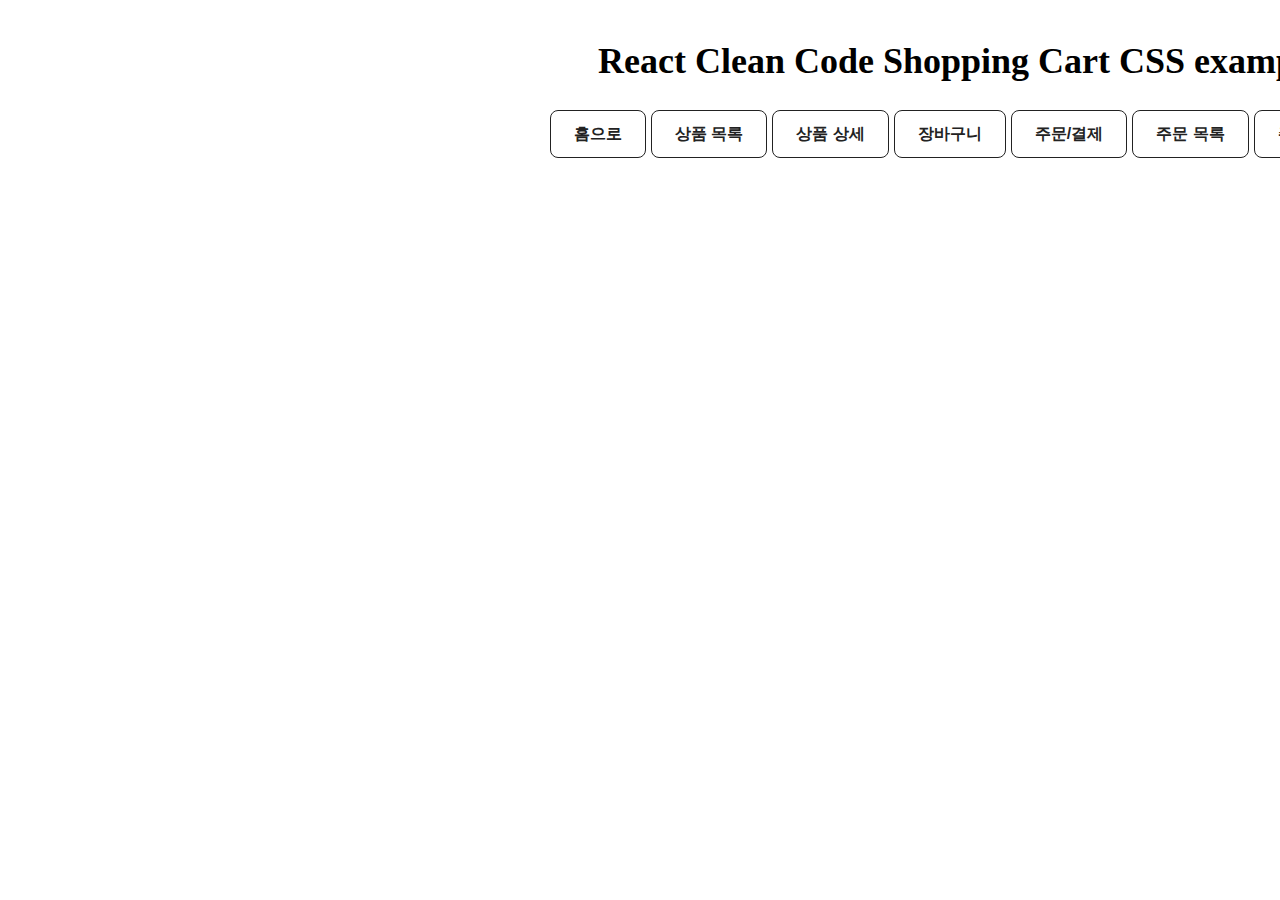
<file: index.html>
<!DOCTYPE html>
<html lang="ko">
  <head>
    <meta charset="UTF-8" />
    <meta name="author" content="3th-yujo">
    <meta http-equiv="X-UA-Compatible" content="IE=edge" />
    <meta name="viewport" content="width=device-width, initial-scale=1.0" />
    <link rel="stylesheet" href="./css/index.css" />
    <title>React Clean Code Shopping Cart</title>
  </head>
  <body>
    <div class="root">
      <header class="flex-col-center">
        <h1 class="global-nav-title">
          React Clean Code Shopping Cart CSS example
        </h1>
        <br />
        <div class="global-nav-button-box">
          <a class="global-nav-button" href="./index.html">홈으로</a>
          <a class="global-nav-button" href="./list.html">상품 목록</a>
          <a class="global-nav-button" href="./detail.html">상품 상세</a>
          <a class="global-nav-button" href="./cart.html">장바구니</a>
          <a class="global-nav-button" href="./order.html">주문/결제</a>
          <a class="global-nav-button" href="./orderList.html">주문 목록</a>
          <a class="global-nav-button" href="./orderDetail.html">주문 상세</a>
        </div>
      </header>
    </div>
  </body>
</html>
</file>
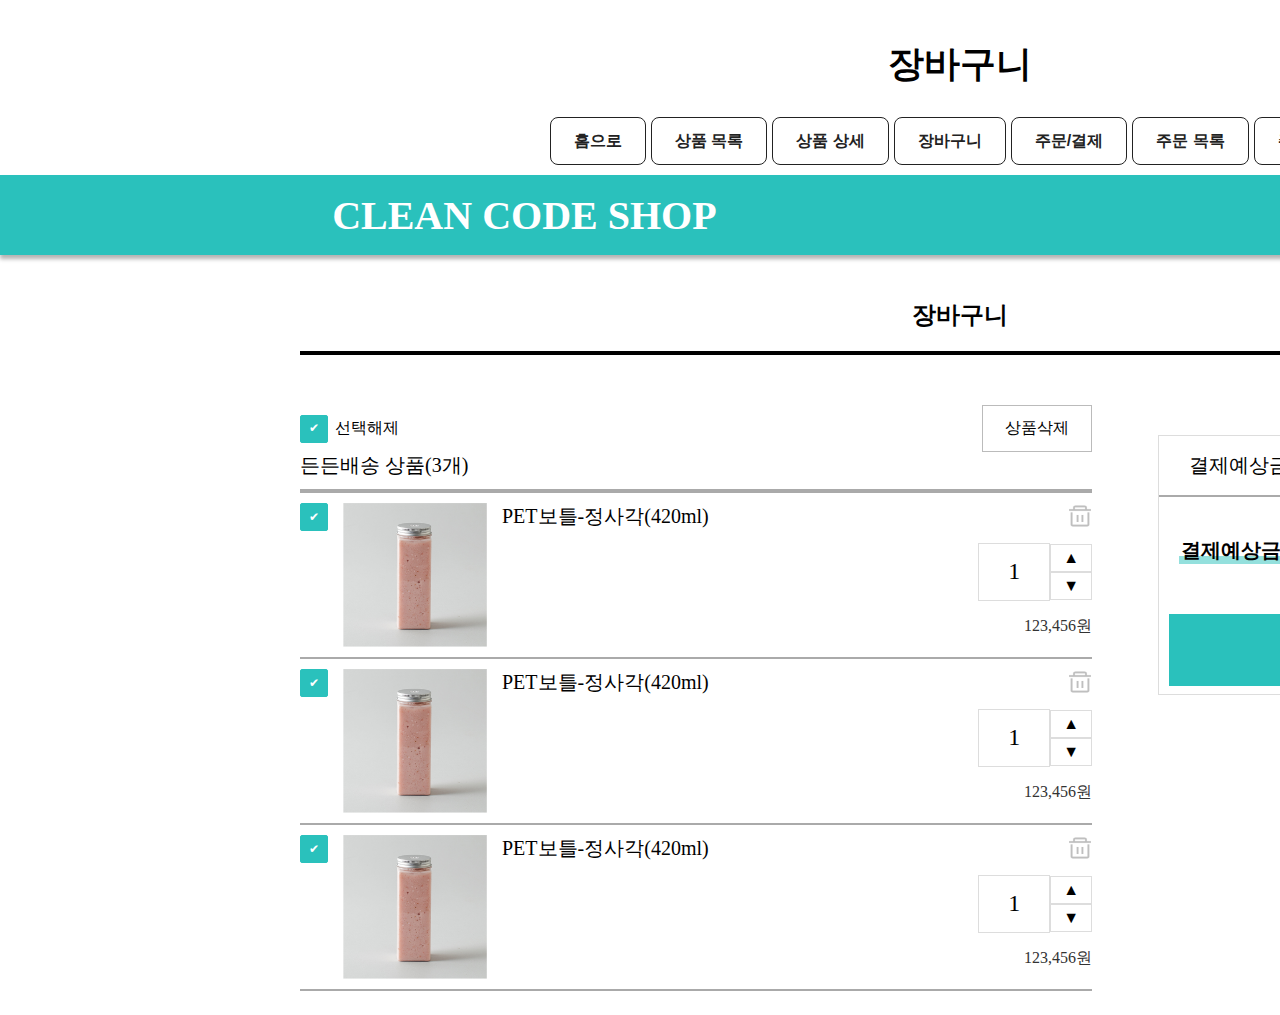
<file: cart.html>
<!DOCTYPE html>
<html lang="en">
  <head>
    <meta charset="UTF-8" />
    <meta http-equiv="X-UA-Compatible" content="IE=edge" />
    <meta name="viewport" content="width=device-width, initial-scale=1.0" />
    <link rel="stylesheet" href="./css/index.css" />
    <title>React Clean Code Shopping Cart</title>
  </head>
  <body>
    <div class="root">
      <header class="flex-col-center">
        <h1 class="global-nav-title">장바구니</h1>
        <br />
        <div class="global-nav-button-box">
          <a class="global-nav-button" href="./index.html">홈으로</a>
          <a class="global-nav-button" href="./list.html">상품 목록</a>
          <a class="global-nav-button" href="./detail.html">상품 상세</a>
          <a class="global-nav-button" href="./cart.html">장바구니</a>
          <a class="global-nav-button" href="./order.html">주문/결제</a>
          <a class="global-nav-button" href="./orderList.html">주문 목록</a>
          <a class="global-nav-button" href="./orderDetail.html">주문 상세</a>
        </div>
      </header>

      <nav class="nav flex justify-around">
        <div class="flex-center">
          <h1 class="nav-title">CLEAN CODE SHOP</h1>
        </div>
        <div class="flex gap-15">
          <button class="nav-button">장바구니</button>
          <button class="nav-button">주문목록</button>
        </div>
      </nav>

      <section class="cart-section">
        <header class="flex-col-center mt-20">
          <h2 class="cart-section__title">장바구니</h2>
          <hr class="divide-line mt-20" />
        </header>

        <div class="flex">
          <section class="cart-left-section">
            <div class="flex justify-between items-center">
              <div class="checkbox-container">
                <input
                  class="checkbox"
                  name="checkbox"
                  type="checkbox"
                  checked="true"
                />
                <label class="checkbox-label" for="checkbox">선택해제</label>
              </div>
              <button class="delete-button">상품삭제</button>
            </div>
            <h3 class="cart-title">든든배송 상품(3개)</h3>
            <hr class="divide-line-gray mt-10" />
            <div class="cart-container">
              <div class="flex gap-15 mt-10">
                <input
                  class="checkbox"
                  name="checkbox"
                  type="checkbox"
                  checked="true"
                />
                <img
                  class="w-144 h-144"
                  src="./assets/images/product.png"
                  alt="PET보틀-정사각(420ml)"
                />
                <span class="cart-name">PET보틀-정사각(420ml)</span>
              </div>
              <div class="flex-col-center justify-end gap-15">
                <img
                  class="cart-trash-svg"
                  src="./assets/svgs/trash.svg"
                  alt="삭제"
                />
                <div class="number-input-container">
                  <input type="number" class="number-input" value="1" />
                  <div>
                    <button class="number-input-button">▲</button>
                    <button class="number-input-button">▼</button>
                  </div>
                </div>
                <span class="cart-price">123,456원</span>
              </div>
            </div>
            <hr class="divide-line-thin mt-10" />
            <div class="cart-container">
              <div class="flex gap-15 mt-10">
                <input
                  class="checkbox"
                  name="checkbox"
                  type="checkbox"
                  checked="true"
                />
                <img
                  class="w-144 h-144"
                  src="./assets/images/product.png"
                  alt="PET보틀-정사각(420ml)"
                />
                <span class="cart-name">PET보틀-정사각(420ml)</span>
              </div>
              <div class="flex-col-center justify-end gap-15">
                <img
                  class="cart-trash-svg"
                  src="./assets/svgs/trash.svg"
                  alt="삭제"
                />
                <div class="number-input-container">
                  <input type="number" class="number-input" value="1" />
                  <div>
                    <button class="number-input-button">▲</button>
                    <button class="number-input-button">▼</button>
                  </div>
                </div>
                <span class="cart-price">123,456원</span>
              </div>
            </div>
            <hr class="divide-line-thin mt-10" />
            <div class="cart-container">
              <div class="flex gap-15 mt-10">
                <input
                  class="checkbox"
                  name="checkbox"
                  type="checkbox"
                  checked="true"
                />
                <img
                  class="w-144 h-144"
                  src="./assets/images/product.png"
                  alt="PET보틀-정사각(420ml)"
                />
                <span class="cart-name">PET보틀-정사각(420ml)</span>
              </div>
              <div class="flex-col-center justify-end gap-15">
                <img
                  class="cart-trash-svg"
                  src="./assets/svgs/trash.svg"
                  alt="삭제"
                />
                <div class="number-input-container">
                  <input type="number" class="number-input" value="1" />
                  <div>
                    <button class="number-input-button">▲</button>
                    <button class="number-input-button">▼</button>
                  </div>
                </div>
                <span class="cart-price">123,456원</span>
              </div>
            </div>
            <hr class="divide-line-thin mt-10" />
          </section>
          <section class="cart-right-section">
            <div class="cart-right-section__top">
              <h3 class="cart-title">결제예상금액</h3>
            </div>
            <hr class="divide-line-thin" />
            <div class="cart-right-section__bottom">
              <div class="flex justify-between p-20 mt-20">
                <span class="highlight-text">결제예상금액</span>
                <span class="highlight-text">21,800원</span>
              </div>
              <div class="flex-center mt-30 mx-10">
                <button class="primary-button flex-center">
                  주문하기(3개)
                </button>
              </div>
            </div>
          </section>
        </div>
      </section>
    </div>
  </body>
</html>
</file>
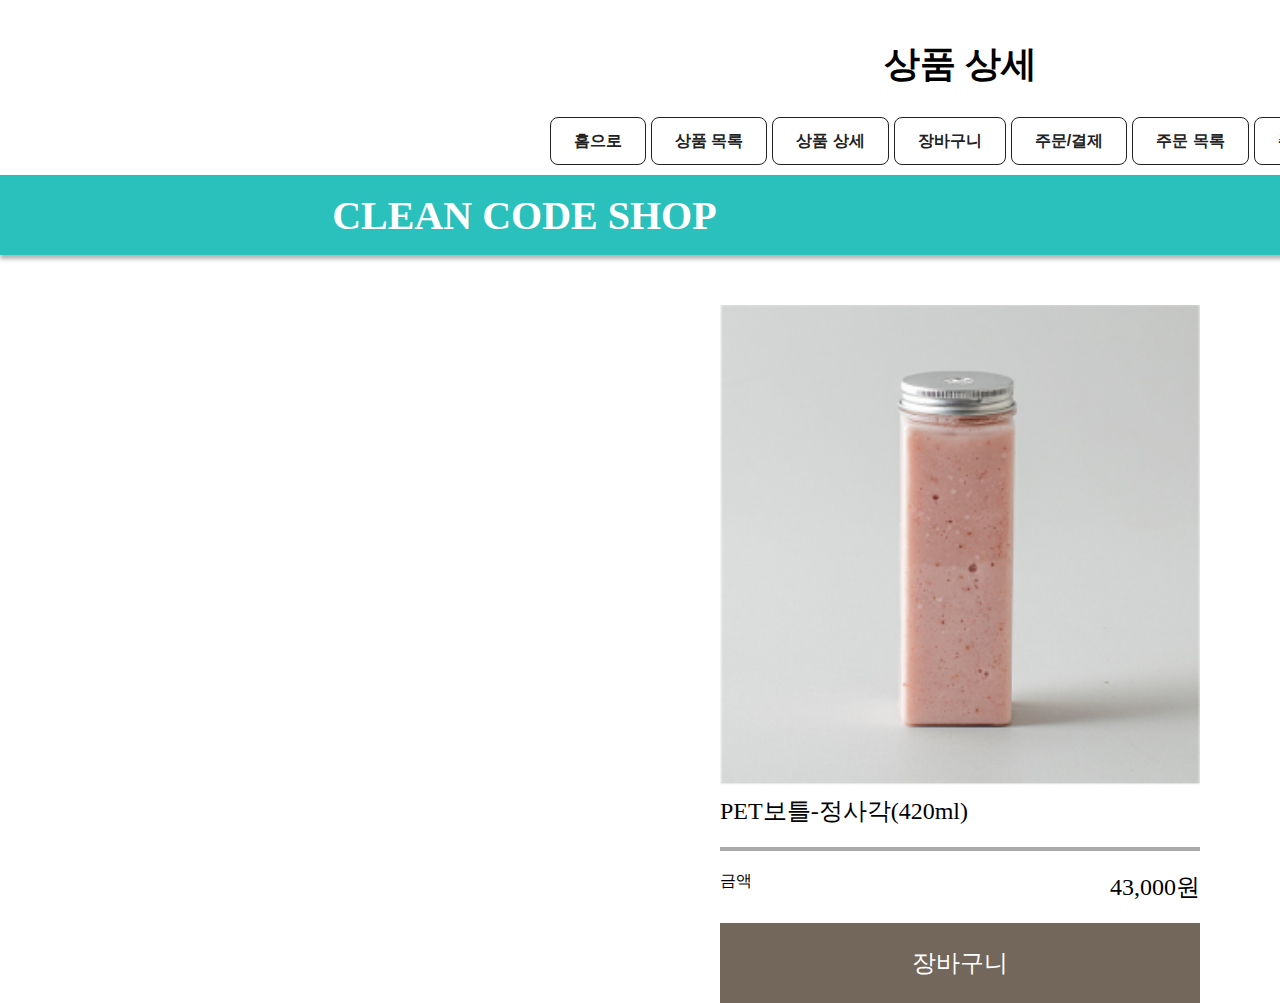
<file: detail.html>
<!DOCTYPE html>
<html lang="en">
  <head>
    <meta charset="UTF-8" />
    <meta http-equiv="X-UA-Compatible" content="IE=edge" />
    <meta name="viewport" content="width=device-width, initial-scale=1.0" />
    <link rel="stylesheet" href="./css/index.css" />
    <title>React Clean Code Shopping Cart</title>
  </head>
  <body>
    <div class="root">
      <header class="flex-col-center">
        <h1 class="global-nav-title">상품 상세</h1>
        <br />
        <div class="global-nav-button-box">
          <a class="global-nav-button" href="./index.html">홈으로</a>
          <a class="global-nav-button" href="./list.html">상품 목록</a>
          <a class="global-nav-button" href="./detail.html">상품 상세</a>
          <a class="global-nav-button" href="./cart.html">장바구니</a>
          <a class="global-nav-button" href="./order.html">주문/결제</a>
          <a class="global-nav-button" href="./orderList.html">주문 목록</a>
          <a class="global-nav-button" href="./orderDetail.html">주문 상세</a>
        </div>
      </header>
      <nav class="nav flex justify-around">
        <div class="flex-center">
          <h1 class="nav-title">CLEAN CODE SHOP</h1>
        </div>
        <div class="flex gap-15">
          <button class="nav-button">장바구니</button>
          <button class="nav-button">주문목록</button>
        </div>
      </nav>
      <div class="product-detail-container">
        <div class="flex-col-center w-520">
          <img
            class="w-480 h-480 mb-10"
            src="./assets/images/product.png"
            alt="PET보틀-정사각(420ml)"
          />
          <div class="product-detail-info">
            <span class="product-detail-info__name">PET보틀-정사각(420ml)</span>
            <hr class="divide-line-gray my-20" />
            <div class="flex justify-between">
              <span>금액</span>
              <span class="product-detail-info__price">43,000원</span>
            </div>
          </div>
          <button class="product-detail-button flex-center mt-20">
            장바구니
          </button>
        </div>
      </div>
    </div>
  </body>
</html>
</file>
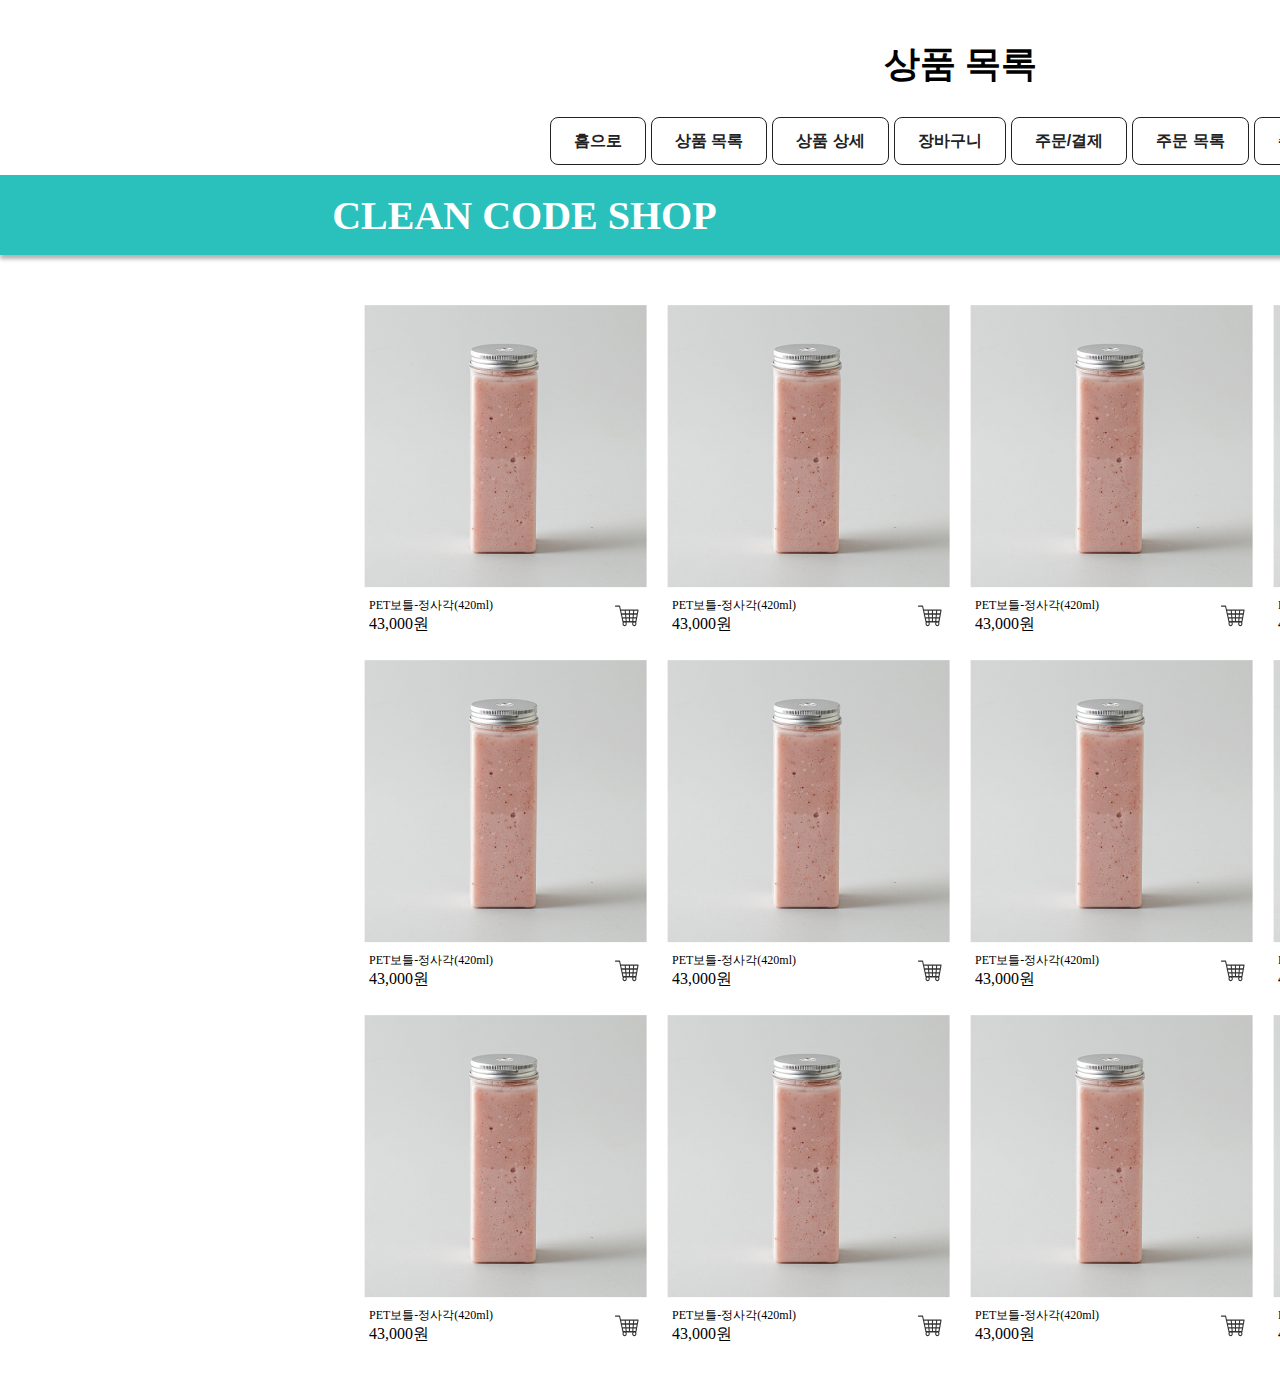
<file: list.html>
<!DOCTYPE html>
<html lang="en">
  <head>
    <meta charset="UTF-8" />
    <meta http-equiv="X-UA-Compatible" content="IE=edge" />
    <meta name="viewport" content="width=device-width, initial-scale=1.0" />
    <link rel="stylesheet" href="./css/index.css" />
    <title>React Clean Code Shopping Cart</title>
  </head>
  <body>
    <div class="root">
      <header class="flex-col-center">
        <h1 class="global-nav-title">상품 목록</h1>
        <br />
        <div class="global-nav-button-box">
          <a class="global-nav-button" href="./index.html">홈으로</a>
          <a class="global-nav-button" href="./list.html">상품 목록</a>
          <a class="global-nav-button" href="./detail.html">상품 상세</a>
          <a class="global-nav-button" href="./cart.html">장바구니</a>
          <a class="global-nav-button" href="./order.html">주문/결제</a>
          <a class="global-nav-button" href="./orderList.html">주문 목록</a>
          <a class="global-nav-button" href="./orderDetail.html">주문 상세</a>
        </div>
      </header>

      <nav class="nav flex justify-around">
        <div class="flex-center">
          <h1 class="nav-title">CLEAN CODE SHOP</h1>
        </div>
        <div class="flex gap-15">
          <button class="nav-button">장바구니</button>
          <button class="nav-button">주문목록</button>
        </div>
      </nav>

      <section class="product-container">
        <div>
          <img src="./assets/images/product.png" alt="PET보틀-정사각(420ml)" />
          <div class="flex justify-between w-280 p-5">
            <div class="product-info">
              <span class="product-info__name">PET보틀-정사각(420ml)</span>
              <span class="product-info__price">43,000원</span>
            </div>
            <img src="assets/svgs/cart.svg" alt="장바구니" />
          </div>
        </div>
        <div>
          <img src="./assets/images/product.png" alt="PET보틀-정사각(420ml)" />
          <div class="flex justify-between w-280 p-5">
            <div class="product-info">
              <span class="product-info__name">PET보틀-정사각(420ml)</span>
              <span class="product-info__price">43,000원</span>
            </div>
            <img src="assets/svgs/cart.svg" alt="장바구니" />
          </div>
        </div>
        <div>
          <img src="./assets/images/product.png" alt="PET보틀-정사각(420ml)" />
          <div class="flex justify-between w-280 p-5">
            <div class="product-info">
              <span class="product-info__name">PET보틀-정사각(420ml)</span>
              <span class="product-info__price">43,000원</span>
            </div>
            <img src="assets/svgs/cart.svg" alt="장바구니" />
          </div>
        </div>
        <div>
          <img src="./assets/images/product.png" alt="PET보틀-정사각(420ml)" />
          <div class="flex justify-between w-280 p-5">
            <div class="product-info">
              <span class="product-info__name">PET보틀-정사각(420ml)</span>
              <span class="product-info__price">43,000원</span>
            </div>
            <img src="assets/svgs/cart.svg" alt="장바구니" />
          </div>
        </div>
        <div>
          <img src="./assets/images/product.png" alt="PET보틀-정사각(420ml)" />
          <div class="flex justify-between w-280 p-5">
            <div class="product-info">
              <span class="product-info__name">PET보틀-정사각(420ml)</span>
              <span class="product-info__price">43,000원</span>
            </div>
            <img src="assets/svgs/cart.svg" alt="장바구니" />
          </div>
        </div>
        <div>
          <img src="./assets/images/product.png" alt="PET보틀-정사각(420ml)" />
          <div class="flex justify-between w-280 p-5">
            <div class="product-info">
              <span class="product-info__name">PET보틀-정사각(420ml)</span>
              <span class="product-info__price">43,000원</span>
            </div>
            <img src="assets/svgs/cart.svg" alt="장바구니" />
          </div>
        </div>
        <div>
          <img src="./assets/images/product.png" alt="PET보틀-정사각(420ml)" />
          <div class="flex justify-between w-280 p-5">
            <div class="product-info">
              <span class="product-info__name">PET보틀-정사각(420ml)</span>
              <span class="product-info__price">43,000원</span>
            </div>
            <img src="assets/svgs/cart.svg" alt="장바구니" />
          </div>
        </div>
        <div>
          <img src="./assets/images/product.png" alt="PET보틀-정사각(420ml)" />
          <div class="flex justify-between w-280 p-5">
            <div class="product-info">
              <span class="product-info__name">PET보틀-정사각(420ml)</span>
              <span class="product-info__price">43,000원</span>
            </div>
            <img src="assets/svgs/cart.svg" alt="장바구니" />
          </div>
        </div>
        <div>
          <img src="./assets/images/product.png" alt="PET보틀-정사각(420ml)" />
          <div class="flex justify-between w-280 p-5">
            <div class="product-info">
              <span class="product-info__name">PET보틀-정사각(420ml)</span>
              <span class="product-info__price">43,000원</span>
            </div>
            <img src="assets/svgs/cart.svg" alt="장바구니" />
          </div>
        </div>
        <div>
          <img src="./assets/images/product.png" alt="PET보틀-정사각(420ml)" />
          <div class="flex justify-between w-280 p-5">
            <div class="product-info">
              <span class="product-info__name">PET보틀-정사각(420ml)</span>
              <span class="product-info__price">43,000원</span>
            </div>
            <img src="assets/svgs/cart.svg" alt="장바구니" />
          </div>
        </div>
        <div>
          <img src="./assets/images/product.png" alt="PET보틀-정사각(420ml)" />
          <div class="flex justify-between w-280 p-5">
            <div class="product-info">
              <span class="product-info__name">PET보틀-정사각(420ml)</span>
              <span class="product-info__price">43,000원</span>
            </div>
            <img src="assets/svgs/cart.svg" alt="장바구니" />
          </div>
        </div>
        <div>
          <img src="./assets/images/product.png" alt="PET보틀-정사각(420ml)" />
          <div class="flex justify-between w-280 p-5">
            <div class="product-info">
              <span class="product-info__name">PET보틀-정사각(420ml)</span>
              <span class="product-info__price">43,000원</span>
            </div>
            <img src="assets/svgs/cart.svg" alt="장바구니" />
          </div>
        </div>
      </section>
    </div>
  </body>
</html>
</file>
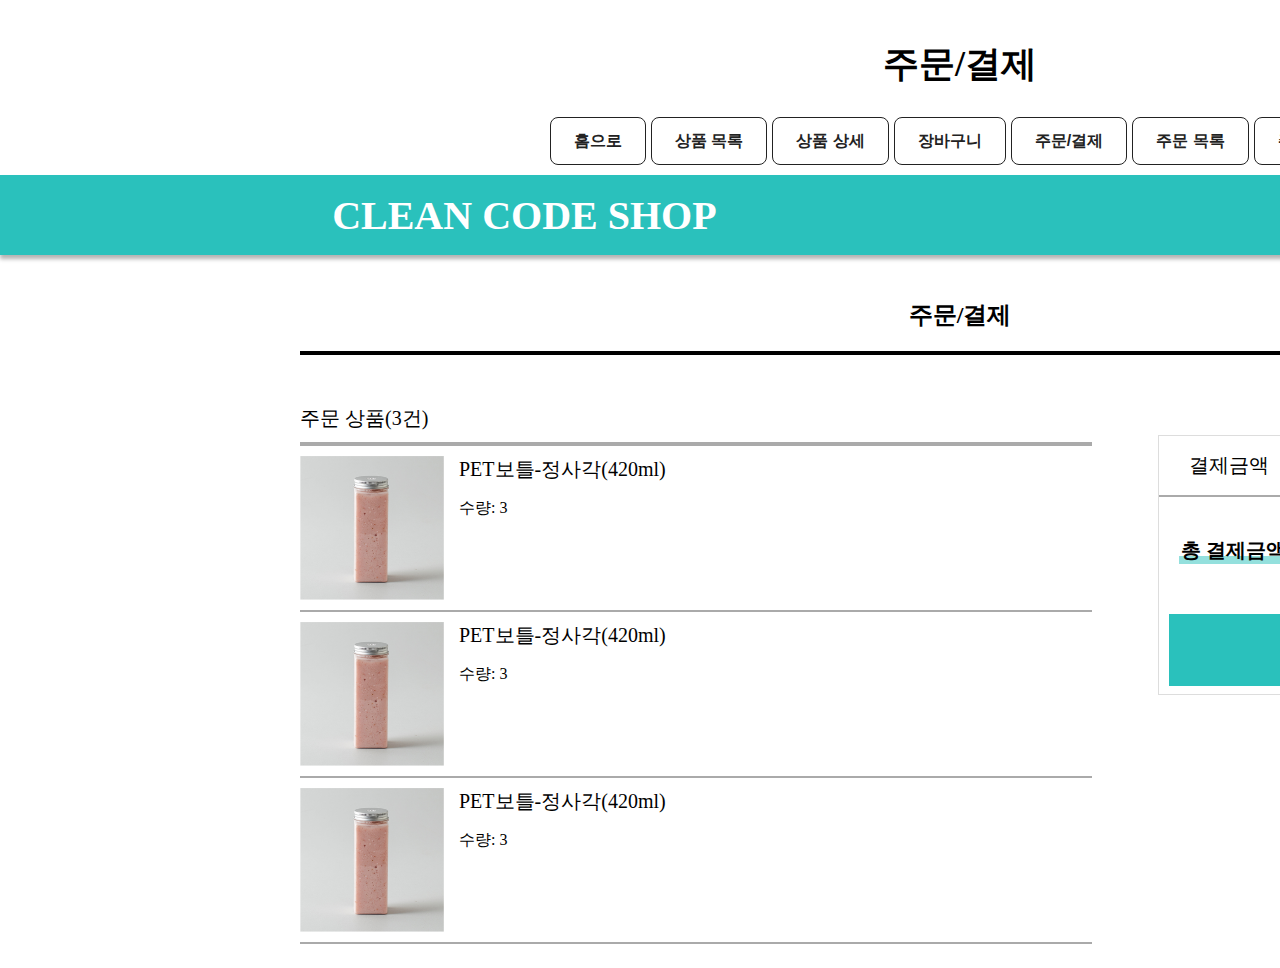
<file: order.html>
<!DOCTYPE html>
<html lang="en">
  <head>
    <meta charset="UTF-8" />
    <meta http-equiv="X-UA-Compatible" content="IE=edge" />
    <meta name="viewport" content="width=device-width, initial-scale=1.0" />
    <link rel="stylesheet" href="./css/index.css" />
    <title>React Clean Code Shopping order</title>
  </head>
  <body>
    <div class="root">
      <header class="flex-col-center">
        <h1 class="global-nav-title">주문/결제</h1>
        <br />
        <div class="global-nav-button-box">
          <a class="global-nav-button" href="./index.html">홈으로</a>
          <a class="global-nav-button" href="./list.html">상품 목록</a>
          <a class="global-nav-button" href="./detail.html">상품 상세</a>
          <a class="global-nav-button" href="./cart.html">장바구니</a>
          <a class="global-nav-button" href="./order.html">주문/결제</a>
          <a class="global-nav-button" href="./orderList.html">주문 목록</a>
          <a class="global-nav-button" href="./orderDetail.html">주문 상세</a>
        </div>
      </header>

      <nav class="nav flex justify-around">
        <div class="flex-center">
          <h1 class="nav-title">CLEAN CODE SHOP</h1>
        </div>
        <div class="flex gap-15">
          <button class="nav-button">장바구니</button>
          <button class="nav-button">주문목록</button>
        </div>
      </nav>

      <section class="order-section">
        <header class="flex-col-center mt-20">
          <h2 class="order-section__title">주문/결제</h2>
          <hr class="divide-line mt-20" />
        </header>

        <div class="flex">
          <section class="order-left-section">
            <h3 class="order-title">주문 상품(3건)</h3>
            <hr class="divide-line-gray mt-10" />
            <div class="order-container">
              <div class="flex gap-15 mt-10">
                <img
                  class="w-144 h-144"
                  src="./assets/images/product.png"
                  alt="PET보틀-정사각(420ml)"
                />
                <div class="flex-col gap-15">
                  <span class="order-name">PET보틀-정사각(420ml)</span>
                  <span>수량: 3</span>
                </div>
              </div>
            </div>
            <hr class="divide-line-thin mt-10" />
            <div class="order-container">
              <div class="flex gap-15 mt-10">
                <img
                  class="w-144 h-144"
                  src="./assets/images/product.png"
                  alt="PET보틀-정사각(420ml)"
                />
                <div class="flex-col gap-15">
                  <span class="order-name">PET보틀-정사각(420ml)</span>
                  <span>수량: 3</span>
                </div>
              </div>
            </div>
            <hr class="divide-line-thin mt-10" />
            <div class="order-container">
              <div class="flex gap-15 mt-10">
                <img
                  class="w-144 h-144"
                  src="./assets/images/product.png"
                  alt="PET보틀-정사각(420ml)"
                />
                <div class="flex-col gap-15">
                  <span class="order-name">PET보틀-정사각(420ml)</span>
                  <span>수량: 3</span>
                </div>
              </div>
            </div>
            <hr class="divide-line-thin mt-10" />
          </section>
          <section class="order-right-section">
            <div class="order-right-section__top">
              <h3 class="order-title">결제금액</h3>
            </div>
            <hr class="divide-line-thin" />
            <div class="order-right-section__bottom">
              <div class="flex justify-between p-20 mt-20">
                <span class="highlight-text">총 결제금액</span>
                <span class="highlight-text">21,800원</span>
              </div>
              <div class="flex-center mt-30 mx-10">
                <button class="primary-button flex-center">
                  21,800원 결제하기
                </button>
              </div>
            </div>
          </section>
        </div>
      </section>
    </div>
  </body>
</html>
</file>
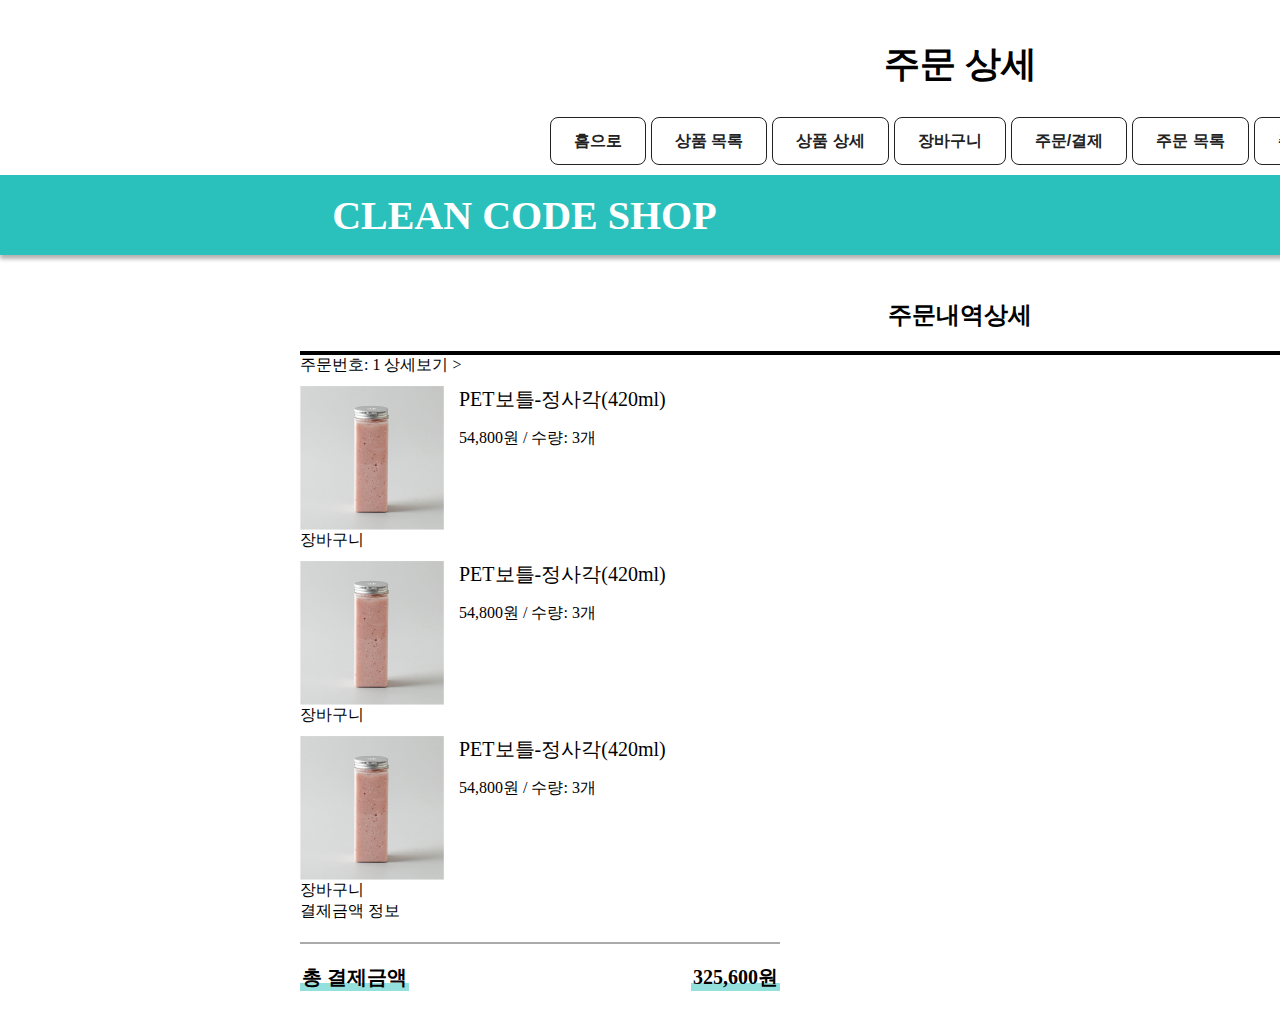
<file: orderDetail.html>
<!DOCTYPE html>
<html lang="en">
  <head>
    <meta charset="UTF-8" />
    <meta http-equiv="X-UA-Compatible" content="IE=edge" />
    <meta name="viewport" content="width=device-width, initial-scale=1.0" />
    <link rel="stylesheet" href="./css/index.css" />
    <title>React Clean Code Shopping Cart</title>
  </head>
  <body>
    <div class="root">
      <header class="flex-col-center">
        <h1 class="global-nav-title">주문 상세</h1>
        <br />
        <div class="global-nav-button-box">
          <a class="global-nav-button" href="./index.html">홈으로</a>
          <a class="global-nav-button" href="./list.html">상품 목록</a>
          <a class="global-nav-button" href="./detail.html">상품 상세</a>
          <a class="global-nav-button" href="./cart.html">장바구니</a>
          <a class="global-nav-button" href="./order.html">주문/결제</a>
          <a class="global-nav-button" href="./orderList.html">주문 목록</a>
          <a class="global-nav-button" href="./orderDetail.html">주문 상세</a>
        </div>
      </header>
      <nav class="nav flex justify-around">
        <div class="flex-center">
          <h1 class="nav-title">CLEAN CODE SHOP</h1>
        </div>
        <div class="flex gap-15">
          <button class="nav-button">장바구니</button>
          <button class="nav-button">주문목록</button>
        </div>
      </nav>

      <section class="order-section">
        <header class="flex-col-center mt-20">
          <h2 class="order-section__title">주문내역상세</h2>
          <hr class="divide-line mt-20" />
        </header>

        <div class="order-list">
          <div class="order-list__header">
            <span>주문번호: 1</span>
            <span>상세보기 ></span>
          </div>
          <div class="order-list-item">
            <div class="flex gap-15 mt-10">
              <img
                class="w-144 h-144"
                src="./assets/images/product.png"
                alt="PET보틀-정사각(420ml)"
              />
              <div class="flex-col gap-15">
                <span class="order-name">PET보틀-정사각(420ml)</span>
                <span class="order-info">54,800원 / 수량: 3개</span>
              </div>
            </div>
            <button class="primary-button-small flex-center self-start">
              장바구니
            </button>
          </div>
          <div class="order-list-item">
            <div class="flex gap-15 mt-10">
              <img
                class="w-144 h-144"
                src="./assets/images/product.png"
                alt="PET보틀-정사각(420ml)"
              />
              <div class="flex-col gap-15">
                <span class="order-name">PET보틀-정사각(420ml)</span>
                <span class="order-info">54,800원 / 수량: 3개</span>
              </div>
            </div>
            <button class="primary-button-small flex-center self-start">
              장바구니
            </button>
          </div>
          <div class="order-list-item">
            <div class="flex gap-15 mt-10">
              <img
                class="w-144 h-144"
                src="./assets/images/product.png"
                alt="PET보틀-정사각(420ml)"
              />
              <div class="flex-col gap-15">
                <span class="order-name">PET보틀-정사각(420ml)</span>
                <span class="order-info">54,800원 / 수량: 3개</span>
              </div>
            </div>
            <button class="primary-button-small flex-center self-start">
              장바구니
            </button>
          </div>
        </div>

        <div class="order-detail-container">
          <div class="w-480">
            <span class="order-detail-title">결제금액 정보</span>
            <hr class="divide-line-thin my-20" />
            <div class="flex justify-between">
              <span class="highlight-text">총 결제금액</span>
              <span class="highlight-text">325,600원</span>
            </div>
          </div>
        </div>
      </section>
    </div>
  </body>
</html>
</file>
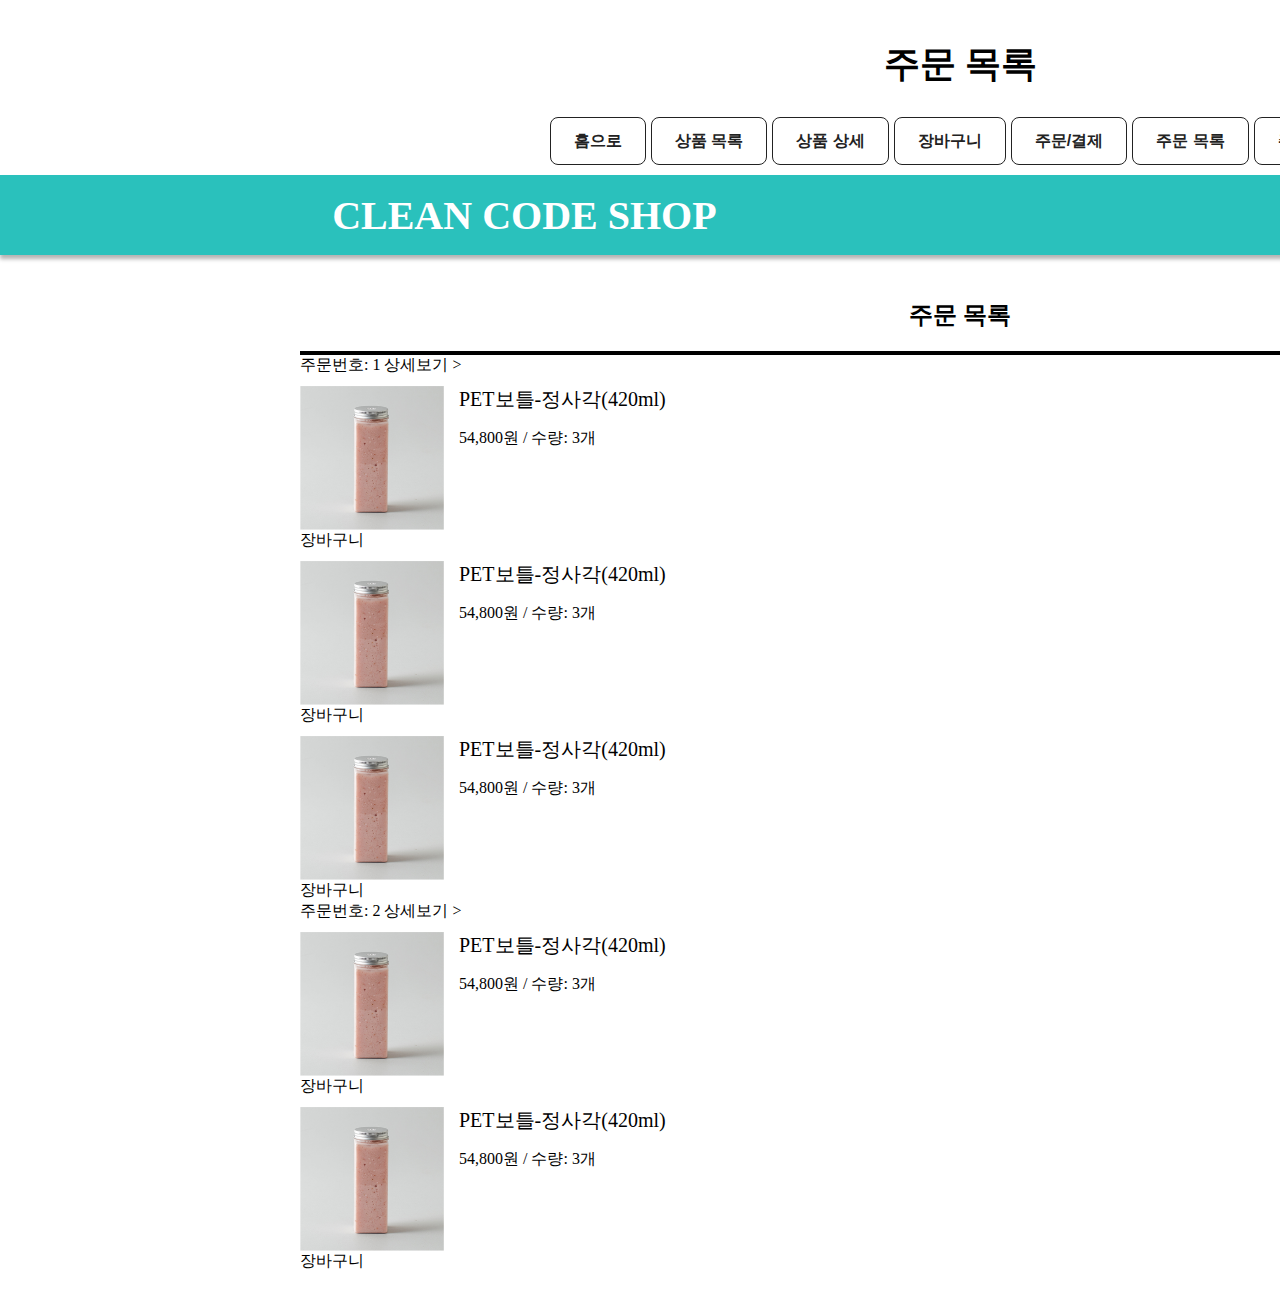
<file: orderList.html>
<!DOCTYPE html>
<html lang="en">
  <head>
    <meta charset="UTF-8" />
    <meta http-equiv="X-UA-Compatible" content="IE=edge" />
    <meta name="viewport" content="width=device-width, initial-scale=1.0" />
    <link rel="stylesheet" href="./css/index.css" />
    <title>React Clean Code Shopping Cart</title>
  </head>
  <body>
    <div class="root">
      <header class="flex-col-center">
        <h1 class="global-nav-title">주문 목록</h1>
        <br />
        <div class="global-nav-button-box">
          <a class="global-nav-button" href="./index.html">홈으로</a>
          <a class="global-nav-button" href="./list.html">상품 목록</a>
          <a class="global-nav-button" href="./detail.html">상품 상세</a>
          <a class="global-nav-button" href="./cart.html">장바구니</a>
          <a class="global-nav-button" href="./order.html">주문/결제</a>
          <a class="global-nav-button" href="./orderList.html">주문 목록</a>
          <a class="global-nav-button" href="./orderDetail.html">주문 상세</a>
        </div>
      </header>

      <nav class="nav flex justify-around">
        <div class="flex-center">
          <h1 class="nav-title">CLEAN CODE SHOP</h1>
        </div>
        <div class="flex gap-15">
          <button class="nav-button">장바구니</button>
          <button class="nav-button">주문목록</button>
        </div>
      </nav>

      <section class="order-section">
        <header class="flex-col-center mt-20">
          <h2 class="order-section__title">주문 목록</h2>
          <hr class="divide-line mt-20" />
        </header>

        <div class="order-list">
          <div class="order-list__header">
            <span>주문번호: 1</span>
            <span>상세보기 ></span>
          </div>
          <div class="order-list-item">
            <div class="flex gap-15 mt-10">
              <img
                class="w-144 h-144"
                src="./assets/images/product.png"
                alt="PET보틀-정사각(420ml)"
              />
              <div class="flex-col gap-15">
                <span class="order-name">PET보틀-정사각(420ml)</span>
                <span class="order-info">54,800원 / 수량: 3개</span>
              </div>
            </div>
            <button class="primary-button-small flex-center self-start">
              장바구니
            </button>
          </div>
          <div class="order-list-item">
            <div class="flex gap-15 mt-10">
              <img
                class="w-144 h-144"
                src="./assets/images/product.png"
                alt="PET보틀-정사각(420ml)"
              />
              <div class="flex-col gap-15">
                <span class="order-name">PET보틀-정사각(420ml)</span>
                <span class="order-info">54,800원 / 수량: 3개</span>
              </div>
            </div>
            <button class="primary-button-small flex-center self-start">
              장바구니
            </button>
          </div>
          <div class="order-list-item">
            <div class="flex gap-15 mt-10">
              <img
                class="w-144 h-144"
                src="./assets/images/product.png"
                alt="PET보틀-정사각(420ml)"
              />
              <div class="flex-col gap-15">
                <span class="order-name">PET보틀-정사각(420ml)</span>
                <span class="order-info">54,800원 / 수량: 3개</span>
              </div>
            </div>
            <button class="primary-button-small flex-center self-start">
              장바구니
            </button>
          </div>
        </div>
        <div class="order-list">
          <div class="order-list__header">
            <span>주문번호: 2</span>
            <span>상세보기 ></span>
          </div>
          <div class="order-list-item">
            <div class="flex gap-15 mt-10">
              <img
                class="w-144 h-144"
                src="./assets/images/product.png"
                alt="PET보틀-정사각(420ml)"
              />
              <div class="flex-col gap-15">
                <span class="order-name">PET보틀-정사각(420ml)</span>
                <span class="order-info">54,800원 / 수량: 3개</span>
              </div>
            </div>
            <button class="primary-button-small flex-center self-start">
              장바구니
            </button>
          </div>
          <div class="order-list-item">
            <div class="flex gap-15 mt-10">
              <img
                class="w-144 h-144"
                src="./assets/images/product.png"
                alt="PET보틀-정사각(420ml)"
              />
              <div class="flex-col gap-15">
                <span class="order-name">PET보틀-정사각(420ml)</span>
                <span class="order-info">54,800원 / 수량: 3개</span>
              </div>
            </div>
            <button class="primary-button-small flex-center self-start">
              장바구니
            </button>
          </div>
        </div>
      </section>
    </div>
  </body>
</html>
</file>
<file: css/index.css>
@import "./common/index.css";
@import "./page/index.css";

body {
  width: 1920px;
  margin: 24px auto 0;
}

.divide-line {
  width: 100%;
  border: 2px solid black;
}

.divide-line-gray {
  width: 100%;
  border: 2px solid #aaaaaa;
}

.divide-line-thin {
  width: 100%;
  border: 1px solid #aaaaaa;
}
</file>
